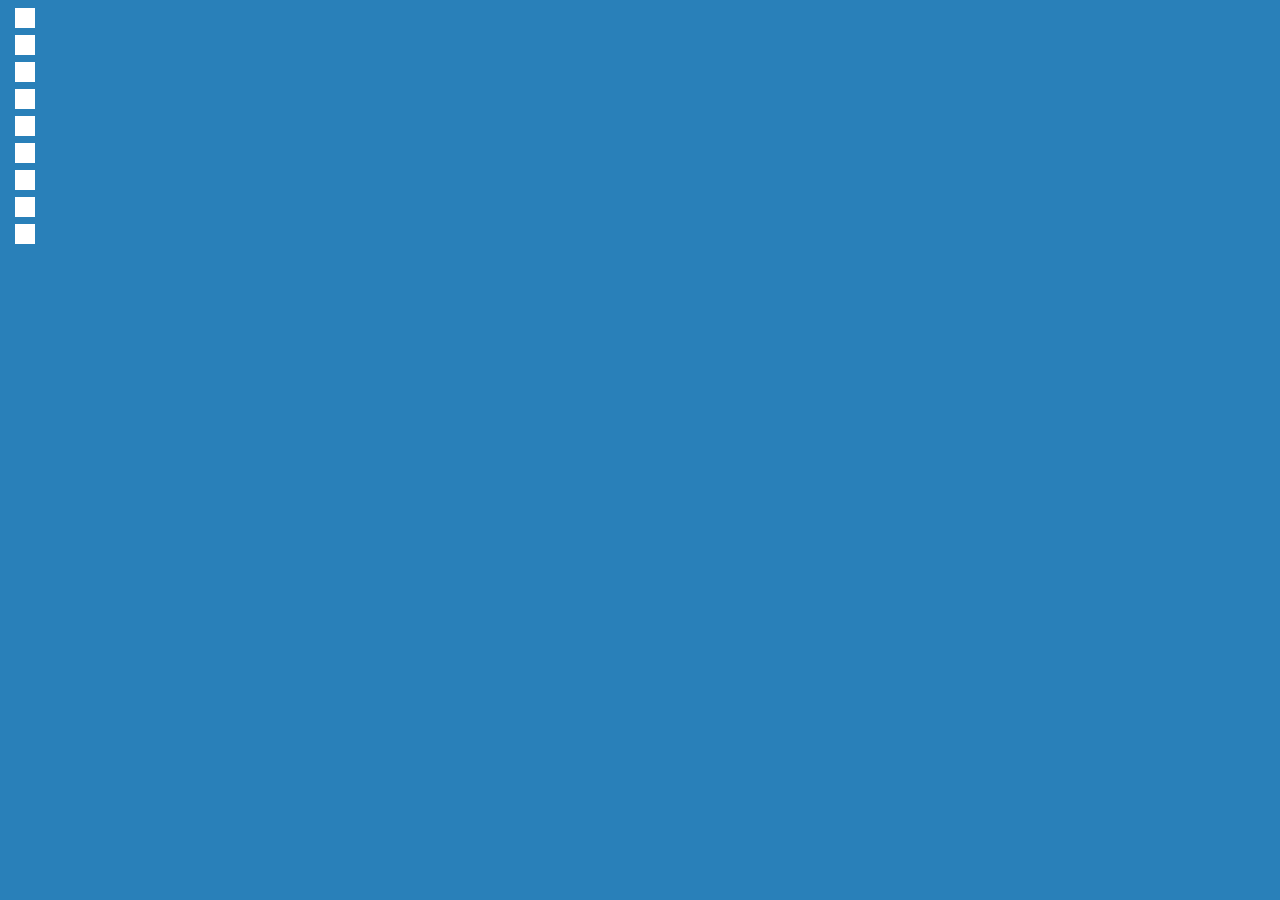
<file: rotational.css/mani/index.html>
<!DOCTYPE html>
<html lang="en">
<head>
    <meta charset="UTF-8">
    <meta name="viewport" content="width=device-width, initial-scale=1.0">
    <title>Document</title>
    <link rel="stylesheet" href="./c.css">
</head>
<body>
   <div class="Loader"> 
    <div class="row">
        <div class="cell a"></div>
        <div class="cell b"></div>
        <div class="cell c"></div>
    </div>
    <div class="row">
    <div class="cell b"></div>
    <div class="cell c"></div>
    <div class="cell d"></div>
    </div>
<div class="row">
    <div class="cell c"></div>
    <div class="cell d"></div>
    <div class="cell d"></div>
</div>
   </div>
</body>
</html>
</file>
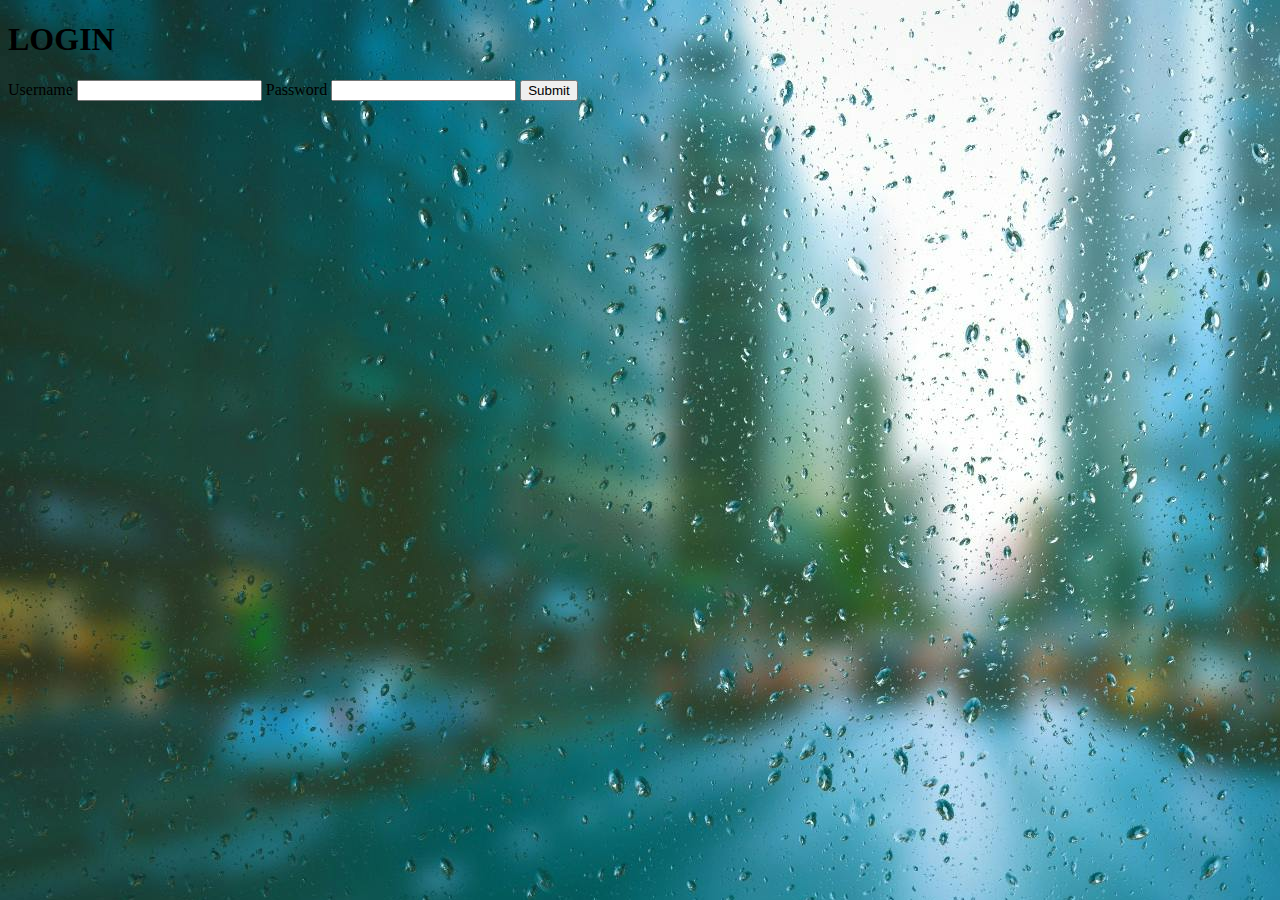
<file: login.html>
<!DOCTYPE html>
<html lang="en">
<head>
    <meta charset="UTF-8">
    <meta name="viewport" content="width=device-width, initial-scale=1.0">
    <title>Mani</title>
    <link rel="stylesheet" href="./style.css">
</head>
<body>
   <div class="LOGIN">
    <form>
        <h1>LOGIN</h1>
        <label>Username</label>
        <input type="text">
        
        <label > Password</label>
        <input type="Password">
        <button>Submit</button>

    </form>
   </div>
</body>
</html>
</file>
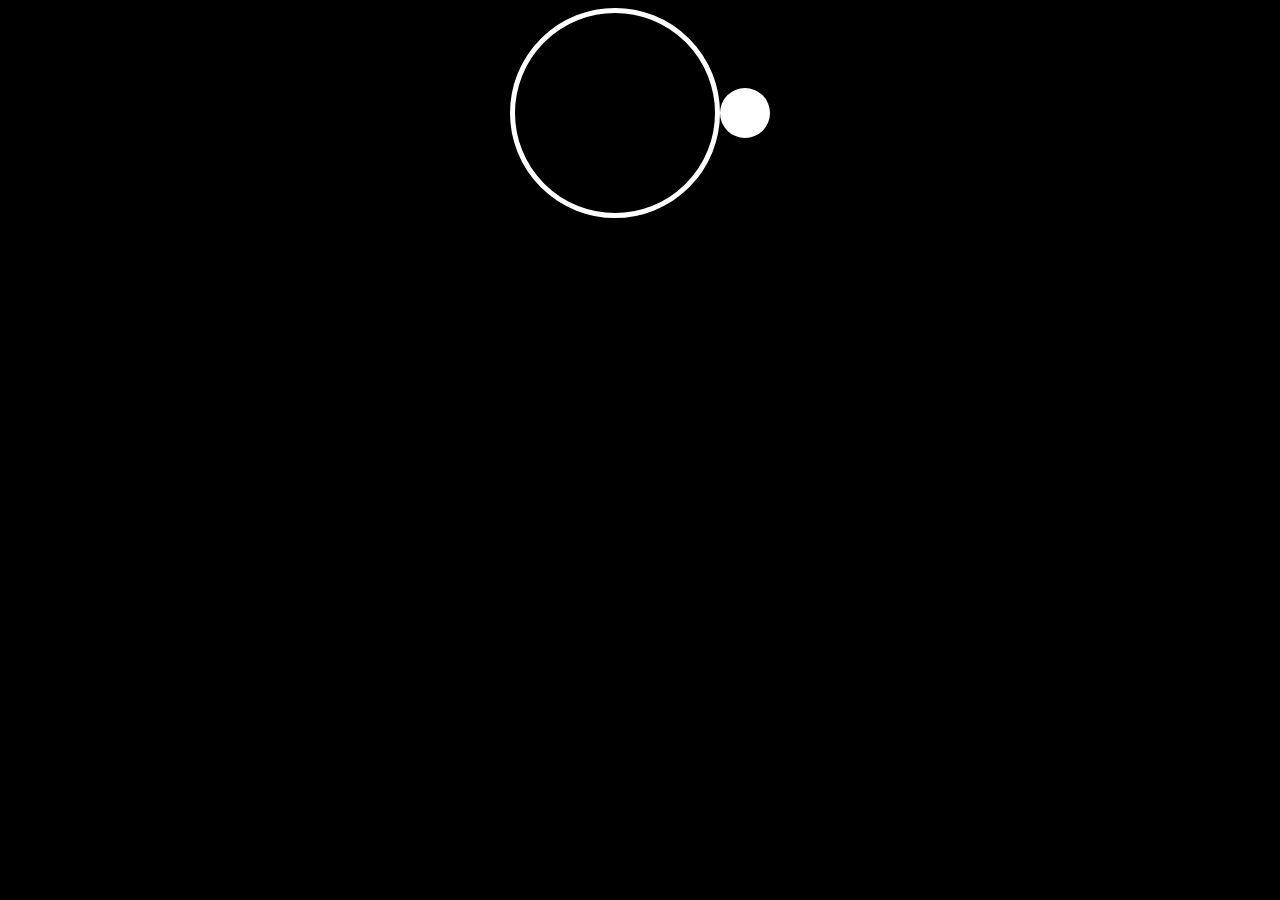
<file: rotation.html>
<!DOCTYPE html>
<html lang="en">
<head>
    <meta charset="UTF-8">
    <meta name="viewport" content="width=device-width, initial-scale=1.0">
    <title>Document</title>
    <link rel="stylesheet" href="./rotational.css/rota.css">
</head>
<body>
   <div class="container"></div> 
   <div class="box"></div>
   
</body>
</html>
</file>
<file: rotational.css/mani/c.css>
body{
    background-color: #2980b9;
   
}
    
.loader{
    position: absolute;
    top: 50px;
    left: 50px;
    transform: translate(-50%, -50%);
}
.loader .row{
    display: flex;
    align-items: center;

}
.cell{
    background-color: #fff;
    width: 20px;
    height: 20px;
    margin: 7px;
    animation: animation 1.5s linear infinite;


}
.a{ animation-delay: 0s; }
.b{ animation-delay: 0.3s; }
.c{ animation-delay: 0.6s; }
.d{ animation-delay: 0.9s; }
.e{ animation-delay: 1.2s; }
@keyframes animation {
    0% { transform: scale(1, 1);}
    50% { transform: scale(1.5, .5);}
    100%{ transform: scale(1, 1);}
}
</file>
<file: style.css>
.login {
    border: 1px solid black;
    width: 400px;
    height: 500px;
}
body{
    background:url(./pexels-pixabay-531880.jpg);
}
</file>
<file: rotational.css/rota.css>
body {
    background-color: black;
    display: flex;
    align-items: center;
    justify-content: center;
}
.container{
    height: 200px;
    width: 200px;
    border: 5px solid white;
    border-radius: 50%;
    animation: rotate 3s linear infinite;
}
.box{
    height:50px;
    width:
    50px;
    background-color: white;
    border-radius:50%;

}
@keyframes rotate{
    100%{transform: rotate(360deg);}
}
</file>
